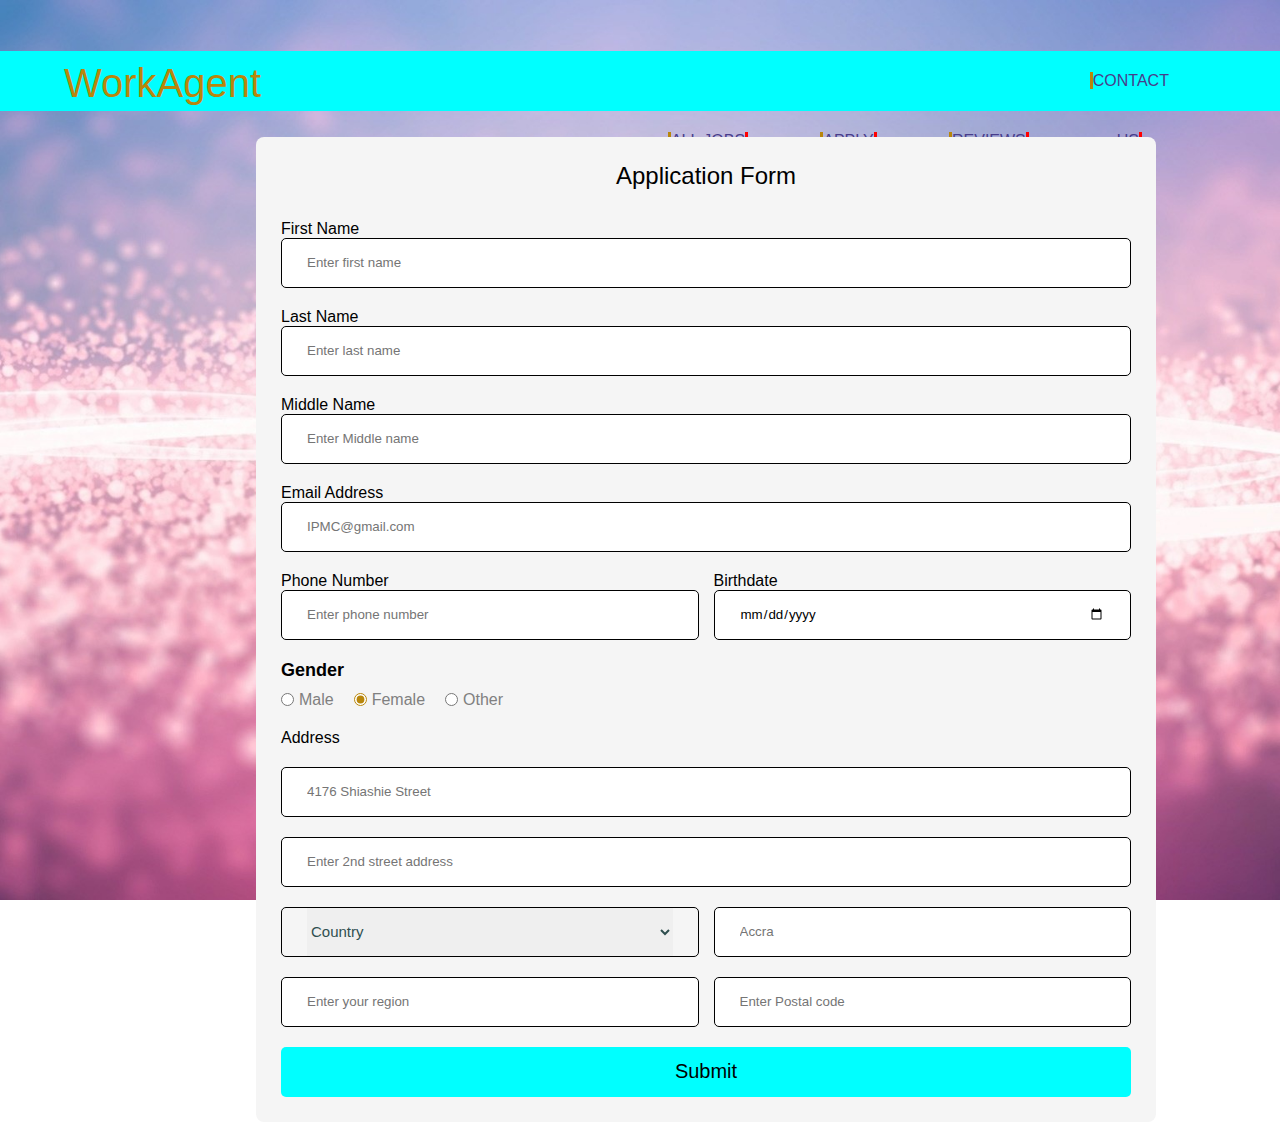
<file: apply.html>
<!DOCTYPE html>
<html lang="en">
<head>
    <meta charset="UTF-8">
    <meta http-equiv="X-UA-Compatible"      content="IE=edge">
    <meta name="viewport"                   content="width=device-width, initial-scale=1.0">
    <meta name="author"                     content="Dzifa Matrevi Adzoa">
    <meta name="keywords"                   content="Website + Work + Search">
    <meta name="description"                content="Website that finds work">

    <!---Linking External Css File-->
    <link rel="stylesheet" href="./Css/style2.css" type="text/css">

    <!--Linking Font Awesome css files-->
    <link href="Fonts/css/all.css" rel="stylesheet"  type="text/css">

     <!--Linking webpage icon-->
     <link href="Images/Work icon.jpg" rel="icon">
    
    <title>WorkAgent</title>
</head>
<body>

    <!--Creating a Navigation Bar-->
<nav>
    <div class="logo">
        <span>WorkAgent</span>
    </div>

    <ul>
        <li><a href="index.html">ALL JOBS</a></li>
        <li id="active"><a href="apply.html">APPLY</a></li>
        <li><a href="reviews.html">REVIEWS</a></li>
        <li><a href="contactus.html">CONTACT US</a></li>
    </ul>
</nav>

<section class="container">
     <header>Application Form</header>
     <form action="#" class="form">
        <div class="input-box">
            <label>First Name</label>
            <input type="text" placeholder="Enter first name" required>
        </div>

        <div class="input-box">
            <label>Last Name</label>
            <input type="text" placeholder="Enter last name" required>
        </div>

        <div class="input-box">
            <label>Middle Name</label>
            <input type="text" placeholder="Enter Middle name" required>
        </div>

        <div class="input-box">
            <label>Email Address</label>
            <input type="text" placeholder="IPMC@gmail.com" required>
        </div>

        <div class="column">
        <div class="input-box">
            <label>Phone Number</label>
            <input type="number" placeholder="Enter phone number" required>
        </div>


        <div class="input-box">
            <label>Birthdate</label>
            <input type="date" placeholder="Enter Birthdate" required>
        </div>
    </div>

    <div class="gender-box">
        <h3>Gender</h3>
        <div class="gender-option">
           <div class="gender">
              <input type="radio" id="check" name="gender">
              <label for="check">Male</label>
           </div>

           <div class="gender">
            <input type="radio" id="check-female" name="gender" checked>
            <label for="check-female">Female</label>
         </div>

         <div class="gender">
            <input type="radio" id="check-other" name="gender">
            <label for="check-other">Other</label>
         </div>
        </div>
    </div>

    <div class="input-box address">
        <label>Address</label>
        <input type="text" placeholder="4176 Shiashie Street" required>
        <input type="text" placeholder="Enter 2nd street address" required>
        <div class="column">
            <div class="select-box">
                <select>
                    <option hidden>Country</option>
                    <option>Armenia</option>
                    <option>Belgium</option>
                    <option>China</option>
                    <option>Denmark</option>
                    <option>Egypt</option>
                    <option>Ghana</option>
                    <option>Holland</option>
                    <option>India</option>
                    <option>Japan</option>
                    <option>Kenya</option>
                    <option>Lebanon</option>
                    <option>Malaysia</option>
                    <option>New Zealand</option>
                    <option>Oman</option>
                    <option>Poland</option>
                    <option>Qatar</option>
                    <option>Russia</option>
                    <option>Switzerland</option>
                    <option>Tanzania</option>
                    <option>Uganda</option>
                    <option>Venezuela</option>
                    <option>Wales</option>
                    <option>Yemen</option>
                    <option>Zambia</option>
                </select>
            </div>
            <input type="text" placeholder="Accra" required>
        </div>
        
        <div class="column">
            <input type="text" placeholder="Enter your region" required>
            <input type="number" placeholder="Enter Postal code" required>
        </div>
    </div>

    <button>Submit</button>

     </form>
</section>
    
</body>
</html>
</file>
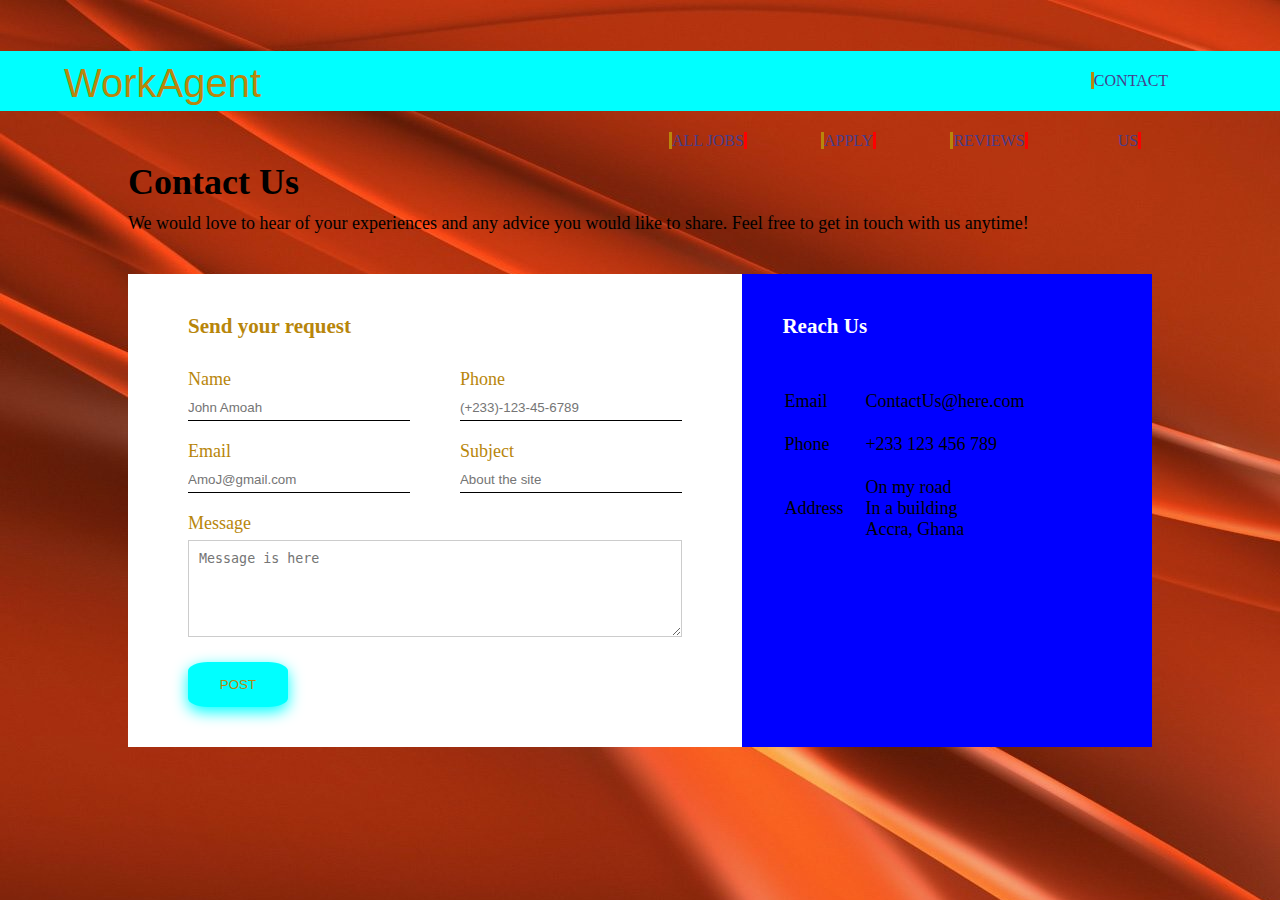
<file: contactus.html>
<!DOCTYPE html>
<html lang="en">
<head>
    <meta charset="UTF-8">
    <meta http-equiv="X-UA-Compatible"      content="IE=edge">
    <meta name="viewport"                   content="width=device-width, initial-scale=1.0">
    <meta name="author"                     content="Dzifa Matrevi Adzoa">
    <meta name="keywords"                   content="Website + Work + Search">
    <meta name="description"                content="Website that finds work">

    <!---Linking External Css File-->
    <link rel="stylesheet" href="../Css/style4.css" type="text/css">

    <!--Linking Font Awesome css files-->
    <link href="Fonts/css/all.css" rel="stylesheet"  type="text/css">

     <!--Linking webpage icon-->
     <link href="Images/Work icon.jpg" rel="icon">
    
    <title>WorkAgent</title>
</head>
<body>

    <!--Creating a Navigation Bar-->
<nav>
    <div class="logo">
        <span>WorkAgent</span>
    </div>

    <ul>
        <li><a href="index.html">ALL JOBS</a></li>
        <li><a href="apply.html">APPLY</a></li>
        <li><a href="reviews.html">REVIEWS</a></li>
        <li id="active"><a href="contactus.html">CONTACT US</a></li>
    </ul>
</nav>

<div class="container">
    <h1>Contact Us</h1>
    <p>We would love to hear of your experiences and any advice you would like to share.
        Feel free to get in touch with us anytime! </p>

        <div class="contact-box">
        <div class="contact-left">
            <h3>Send your request</h3>
            
            <form>
                <div class="input-row">
                    <div class="input-group">
                        <label>Name</label>
                        <input type="text" placeholder="John Amoah">
                    </div>

                    <div class="input-group">
                        <label>Phone</label>
                        <input type="tel" placeholder="(+233)-123-45-6789">
                    </div>
                </div>

                <div class="input-row">
                    <div class="input-group">
                        <label>Email</label>
                        <input type="email" placeholder="AmoJ@gmail.com">
                    </div>

                    <div class="input-group">
                        <label>Subject</label>
                        <input type="text" placeholder="About the site">
                    </div>
                </div>

                <label>Message</label>
                <textarea rows="5" placeholder="Message is here"></textarea>

                <button type="submit">POST</button>

            </form>
        </div>

        <div class="contact-right">
            <h3>Reach Us</h3>
            <table>
                <tr>
                    <td>Email</td>
                    <td>ContactUs@here.com</td>
                </tr>

                <tr>
                    <td>Phone</td>
                    <td>+233 123 456 789</td>
                </tr>

                <tr>
                    <td>Address</td>
                    <td>On my road<br>
                        In a building<br>
                        Accra, Ghana</td>
                </tr>
                </tr>
            </table>
        </div>
    </div>
</div>

    
</body>
</html>
</file>
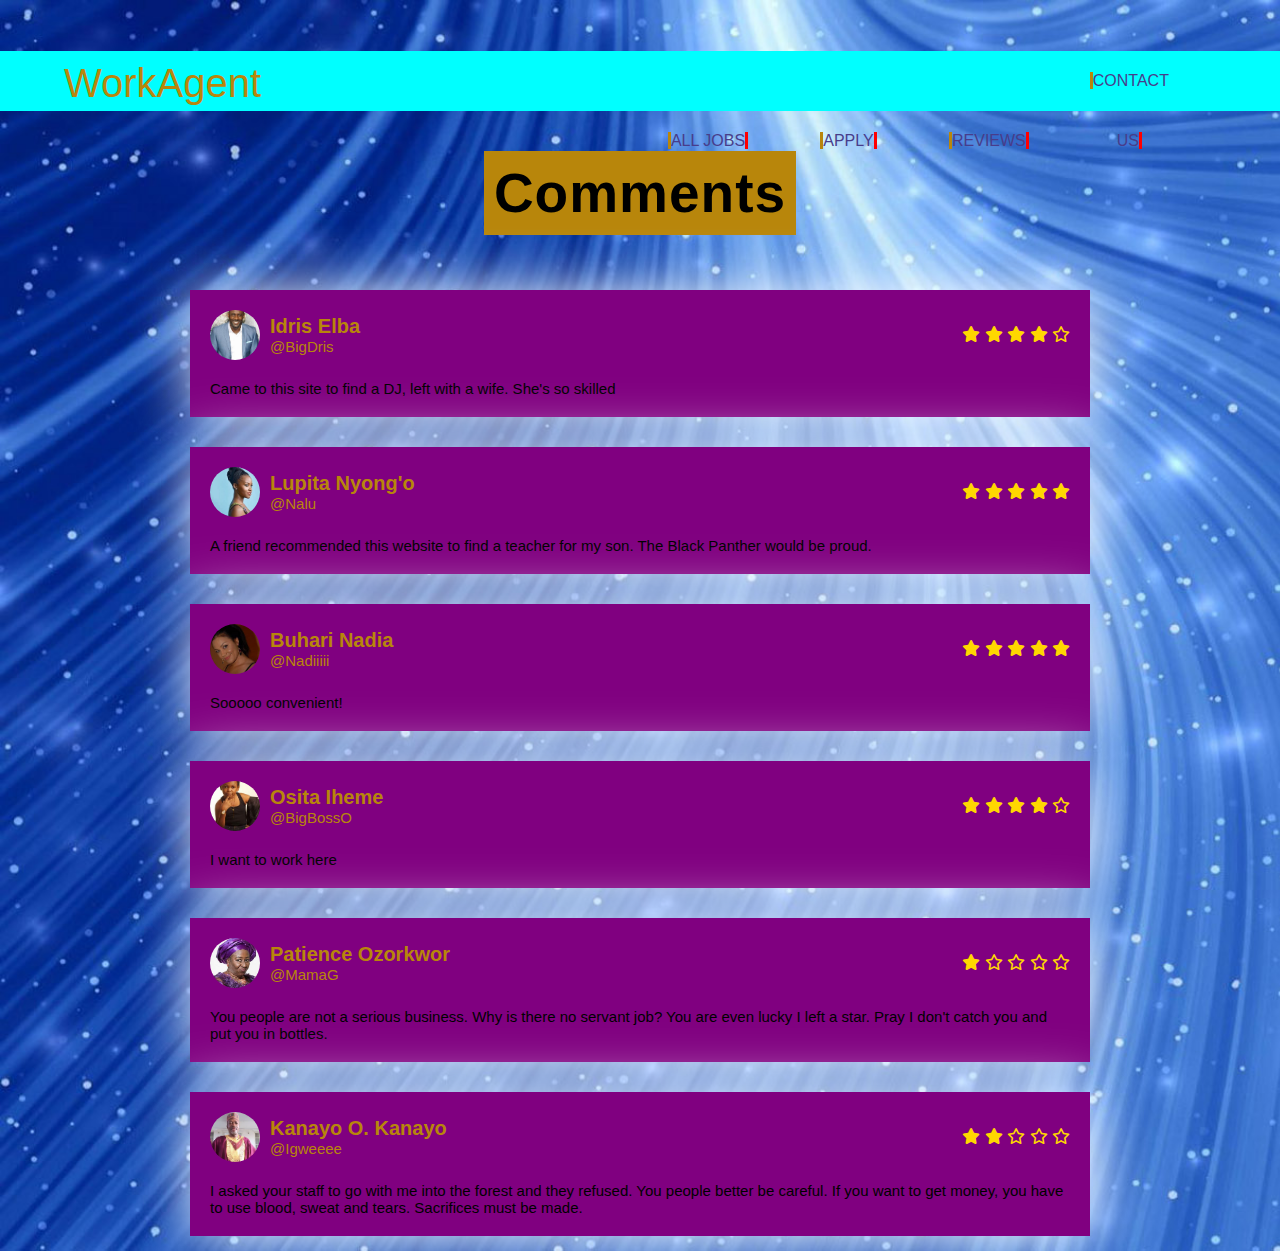
<file: reviews.html>
<!DOCTYPE html>
<html lang="en">
<head>
    <meta charset="UTF-8">
    <meta http-equiv="X-UA-Compatible"      content="IE=edge">
    <meta name="viewport"                   content="width=device-width, initial-scale=1.0">
    <meta name="author"                     content="Dzifa Matrevi Adzoa">
    <meta name="keywords"                   content="Website + Work + Search">
    <meta name="description"                content="Website that finds work">

    <!---Linking External Css File-->
    <link rel="stylesheet" href="./Css/style3.css" type="text/css">

    <!--Linking Font Awesome css files-->
    <link href="Fonts/css/all.css" rel="stylesheet"  type="text/css">

     <!--Linking webpage icon-->
     <link href="Images/Work icon.jpg" rel="icon">
    
    <title>WorkAgent</title>
</head>
<body>

    <!--Creating a Navigation Bar-->
<nav>
    <div class="logo">
        <span>WorkAgent</span>
    </div>

    <ul>
        <li><a href="index.html">ALL JOBS</a></li>
        <li><a href="apply.html">APPLY</a></li>
        <li id="active"><a href="reviews.html">REVIEWS</a></li>
        <li><a href="contactus.html">CONTACT US</a></li>
    </ul>
</nav>

<!--Reviews-->
<section id="Reviews">
    <!--Heading-->
    <div class="reviews-heading">
    <h1>Comments</h1>
    </div>

    <!--Reviews box container-->
    <div class="review-box-container">


        <!--Box 1-->
        <div class="review-box">
            <!--Top-->
            <div class="box-top">
                <!--profile-->
                <div class="profile">
                    <!--images-->
                    <div class="profile-img">
                        <img src="./Images/Idris.jpg">
                    </div>

                    <!--name and username-->
                    <div class="name-user">
                        <strong>Idris Elba</strong>
                        <span>@BigDris</span>
                    </div>
                </div>

                <!--reviews-->
                <div class="reviews">
                <i class="fas fa-star"></i>
                <i class="fas fa-star"></i>
                <i class="fas fa-star"></i>
                <i class="fas fa-star"></i>
                <!--to get an empty star-->
                <i class="far fa-star"></i>
                </div>
            </div>

            <!--comments-->
            <div class="client-comment">
                <p>Came to this site to find a DJ, left with a wife. She's so skilled</p>
            </div>
        </div>



        <!--Box 2-->
        <div class="review-box">
            <!--Top-->
            <div class="box-top">
                <!--profile-->
                <div class="profile">
                    <!--images-->
                    <div class="profile-img">
                        <img src="./Images/Lupita.jpg">
                    </div>

                    <!--name and username-->
                    <div class="name-user">
                        <strong>Lupita Nyong'o</strong>
                        <span>@Nalu</span>
                    </div>
                </div>

                <!--reviews-->
                <div class="reviews">
                <i class="fas fa-star"></i>
                <i class="fas fa-star"></i>
                <i class="fas fa-star"></i>
                <i class="fas fa-star"></i>
                <i class="fas fa-star"></i>
                </div>
            </div>

            <!--comments-->
            <div class="client-comment">
                <p>A friend recommended this website to find a teacher for my son.
                    The Black Panther would be proud.
                </p>
            </div>
        </div>


        <!--Box 3-->
        <div class="review-box">
            <!--Top-->
            <div class="box-top">
                <!--profile-->
                <div class="profile">
                    <!--images-->
                    <div class="profile-img">
                        <img src="./Images/Nadia.jpg">
                    </div>

                    <!--name and username-->
                    <div class="name-user">
                        <strong>Buhari Nadia</strong>
                        <span>@Nadiiiii</span>
                    </div>
                </div>

                <!--reviews-->
                <div class="reviews">
                <i class="fas fa-star"></i>
                <i class="fas fa-star"></i>
                <i class="fas fa-star"></i>
                <i class="fas fa-star"></i>
                <i class="fas fa-star"></i>
                </div>
            </div>

            <!--comments-->
            <div class="client-comment">
                <p>Sooooo convenient!</p>
            </div>
        </div>



        <!--Box 4-->
        <div class="review-box">
            <!--Top-->
            <div class="box-top">
                <!--profile-->
                <div class="profile">
                    <!--images-->
                    <div class="profile-img">
                        <img src="./Images/Osita.jpg">
                    </div>

                    <!--name and username-->
                    <div class="name-user">
                        <strong>Osita Iheme</strong>
                        <span>@BigBossO</span>
                    </div>
                </div>

                <!--reviews-->
                <div class="reviews">
                <i class="fas fa-star"></i>
                <i class="fas fa-star"></i>
                <i class="fas fa-star"></i>
                <i class="fas fa-star"></i>
                <i class="far fa-star"></i>
                </div>
            </div>

            <!--comments-->
            <div class="client-comment">
                <p>I want to work here</p>
            </div>
        </div>

        <!--Box 5-->
        <div class="review-box">
            <!--Top-->
            <div class="box-top">
                <!--profile-->
                <div class="profile">
                    <!--images-->
                    <div class="profile-img">
                        <img src="./Images/Patience.jpg">
                    </div>

                    <!--name and username-->
                    <div class="name-user">
                        <strong>Patience Ozorkwor</strong>
                        <span>@MamaG</span>
                    </div>
                </div>

                <!--reviews-->
                <div class="reviews">
                <i class="fas fa-star"></i>
                <i class="far fa-star"></i>
                <i class="far fa-star"></i>
                <i class="far fa-star"></i>
                <i class="far fa-star"></i>
                </div>
            </div>

            <!--comments-->
            <div class="client-comment">
                <p>You people are not a serious business. Why is there no servant job? You are even lucky I left a star.
                    Pray I don't catch you and put you in bottles.
                </p>
            </div>
        </div>

        <!--Box 1-->
        <div class="review-box">
            <!--Top-->
            <div class="box-top">
                <!--profile-->
                <div class="profile">
                    <!--images-->
                    <div class="profile-img">
                        <img src="./Images/Kanayo.jpg">
                    </div>

                    <!--name and username-->
                    <div class="name-user">
                        <strong>Kanayo O. Kanayo</strong>
                        <span>@Igweeee</span>
                    </div>
                </div>

                <!--reviews-->
                <div class="reviews">
                <i class="fas fa-star"></i>
                <i class="fas fa-star"></i>
                <i class="far fa-star"></i>
                <i class="far fa-star"></i>
                <i class="far fa-star"></i>
                </div>
            </div>

            <!--comments-->
            <div class="client-comment">
                <p>I asked your staff to go with me into the forest and they refused. You people better be careful.
                    If you want to get money, you have to use blood, sweat and tears. Sacrifices must be made.
                </p>
            </div>
        </div>
    </div>

</section>
    
</body>
</html>
</file>
<file: Css/style2.css>
*{
    padding: 0;
    margin: 0;
    box-sizing: border-box;
    font-family: sans-serif;
}

.logo{
    width: 100%;
    height: 100px;
    cursor: pointer;
}

.logo span{
    font-size: 40px;
    font-family: sans-serif;
    color: darkgoldenrod;
    margin-left: 5%;
    line-height: 65px;
}

nav{
    height: 60px;
    margin-top: 4%;
    background-color: aqua;
}

nav ul{
    width: 50%;
    height: inherit;
    margin-left: 50%;
    margin-top: -100px;
}

nav ul li{
    list-style: none;
    display: inline-block;
    text-align: center;
    width: 15%;
    margin-left: 10%;
    margin: 0 20px;
    position: relative;
}

nav ul li a{
    text-decoration: none;
    color: darkslateblue;
    font-size: 16px;
    height: 60px;
    line-height: 60px;
    border-left: 3px solid darkgoldenrod;
    border-right: 3px solid red;
    transition: 0.2s ease-in;
    cursor: pointer;
}

nav ul li a:hover{
    color: red;
}

nav ul li:hover::after{
    width: 60%
}

nav ul li.active a{
    color: red;
}

body{
    background: url(../Images/backgoundpink.jpg);
    background-repeat: no-repeat;
    background-size: cover;
    background-position: center;
    background-attachment: fixed;
    align-items: center;
    justify-content: center;
    min-height: 100vh;
} 

.container{
    position: relative;
    max-width: 900px;
    width: 100%;
    background: whitesmoke;
    padding: 25px;
    border-radius: 8px;
    margin-left: 20%;
    margin-top: 2%;
}

.container header{
    font-size: 1.5rem;
    color: black;
    font-weight: 500;
    text-align: center;
}

.container .form{
    margin-top: 30px;
}

.form .input-box{
    width: 100%;
    margin-top: 20px;
}

.input-box label{
    color: black;
}

.form :where(.input-box input, .select-box){
    position: relative;
    height: 50px;
    width: 100%;
    outline: none;
    color: black;
    border: 1px solid black;
    border-radius: 5px;
    padding: 0 25px;
}

.input-box input:focus{
    box-shadow: 1px 1px black;
}

.form .column{
    display: flex;
    column-gap: 15px;
}

.form .gender-box{
    margin-top: 20px;
}

.gender-box h3{
    font-size: 18px;
    margin-bottom: 10px;
}

.form :where(.gender-option, .gender){
    display: flex;
    align-items: center;
    column-gap: 20px;
    flex-wrap: wrap;
}

.form .gender{
    column-gap: 5px;
}

.gender input{
    accent-color: darkgoldenrod;
}

.form :where(.gender input, .gender label) {
    cursor: pointer;
}

.gender label{
    color: gray;
}

.address :where(input, .select-box){
    margin-top: 20px;
    
}

.select-box select{
    height: 100%;
    width: 100%;
    outline: none;
    border: none;
    color: darkslategrey;
    font-size: 15px;
}

.form button{
    height: 50px;
    width: 100%;
    color: black;
    border: none;
    border-radius: 5px;
    margin-top: 20px;
    font-size: 20px;
    font-weight: 20px;
    background-color: aqua;
    cursor: pointer;
    transition: all 0.2s ease;
}

.form button:hover{
    background-color: darkgoldenrod;
}
/* Responsiveness */
@media screen and (max-width: 500px) {
    .form .column {
        flex-wrap: wrap;
    }

    .form :where(.gender-option, .gender){
        row-gap: ;
    }
}
</file>
<file: Css/style4.css>
*{
    padding: 0;
    margin: 0;
}

.logo{
    width: 100%;
    height: 100px;
    cursor: pointer;
}

.logo span{
    font-size: 40px;
    font-family: sans-serif;
    color: darkgoldenrod;
    margin-left: 5%;
    line-height: 65px;
}

nav{
    height: 60px;
    margin-top: 4%;
    background-color: aqua;
}

nav ul{
    width: 50%;
    height: inherit;
    margin-left: 50%;
    margin-top: -100px;
}

nav ul li{
    list-style: none;
    display: inline-block;
    text-align: center;
    width: 15%;
    margin-left: 10%;
    margin: 0 20px;
    position: relative;
}

nav ul li a{
    text-decoration: none;
    color: darkslateblue;
    font-size: 16px;
    height: 60px;
    line-height: 60px;
    border-left: 3px solid darkgoldenrod;
    border-right: 3px solid red;
    transition: 0.4s ease-in-out;
}

nav ul li a:hover{
    color: red;
}

nav ul li:hover::after{
    width: 60%
}

nav ul li.active a{
    color: red;
}

body{
    background-image: url(../Images/backgroundc.jpg);
    font-size: 18px;
}

.container{
    width: 80%;
    margin: 50px auto;
}

.contact-box{
    background: white;
    display: flex;
}

.contact-left{
    flex-basis: 60%;
    padding: 40px 60px;
}

.contact-right{
    flex-basis: 40%;
    padding: 40px;
    color: black;
    background: blue;
}

h1{
    margin-bottom: 10px;
}

.container p{
    margin-bottom: 40px;
}

.input-row{
    display: flex;
    justify-content: space-between;
    margin-bottom: 20px;
}

.input-row .input-group{
    flex-basis: 45%;
}

input{
    width: 100%;
    border: none;
    border-bottom: 1px solid black;
    outline: none;
    padding-bottom: 5px;
}

textarea{
    width: 100%;
    border: 1px solid #ccc;
    outline: none;
    padding: 10px;
    box-sizing: border-box;
}

label{
    margin-bottom: 6px;
    display: block;
    color: darkgoldenrod;
}

button{
    background: aqua;
    width: 100px;
    border: none;
    outline: none;
    color: darkgoldenrod;
    height: 45px;
    border-radius: 20%;
    margin-top: 20px;
    box-shadow: 0px 5px 15px 0px aqua;
}

.contact-left h3{
    color: darkgoldenrod;
    font-weight: 600px;
    margin-bottom: 30px;
}

.contact-right h3{
    font-weight: 600px;
    margin-bottom: 30px;
    color: white;
}

tr td:first-child{
    padding-right: 20px;
}

tr td{
    padding-top: 20px;
}
</file>
<file: Css/style3.css>
*{
    padding: 0;
    margin: 0;
    font-family: sans-serif;
    box-sizing: border-box;
}

.logo{
    width: 100%;
    height: 100px;
    cursor: pointer;
}

.logo span{
    font-size: 40px;
    font-family: sans-serif;
    color: darkgoldenrod;
    margin-left: 5%;
    line-height: 65px;
}

nav{
    height: 60px;
    margin-top: 4%;
    background-color: aqua;
}

nav ul{
    width: 50%;
    height: inherit;
    margin-left: 50%;
    margin-top: -100px;
}

nav ul li{
    list-style: none;
    display: inline-block;
    text-align: center;
    width: 15%;
    margin-left: 10%;
    margin: 0 20px;
    position: relative;
}

nav ul li a{
    text-decoration: none;
    color: darkslateblue;
    font-size: 16px;
    height: 60px;
    line-height: 60px;
    border-left: 3px solid darkgoldenrod;
    border-right: 3px solid red;
    transition: 0.4s ease-in-out;
}

nav ul li a:hover{
    color: red;
}

nav ul li:hover::after{
    width: 60%
}

nav ul li.active a{
    color: red;
}

.content{
    width: 100%;
    position: absolute;
    top: 12%;
    text-align: center;
    color: darkgoldenrod;
}

.content h1{
    font-size: 70px;
    margin-top: 80px;
}

.content p{
    margin: 20px auto;
    font-weight: 100;
    line-height: 25px;
}

body{
    background: url(../Images/Whisp\ blue.jpg);
    background-repeat: no-repeat;
    background-size: cover;
}

#Reviews{
    display: flex;
    justify-content: center;
    align-items: center;
    flex-direction: column;
    width: 100%;
}

.reviews-heading{
    letter-spacing: 1px;
    margin: 30px;
    padding: 10px 20px;
    display: flex;
    flex-direction: column;
    justify-content: center;
    align-items: center;
}

.reviews-heading h1{
    font-size: 55px;
    background-color: darkgoldenrod;
    color: black;
    padding: 10px;
}

.review-box-container{
    display: flex;
    justify-content: center;
    align-items: center;
    flex-wrap: wrap;
    width: 100%;
}

.review-box{
    width: 900px;
    box-shadow: 2px 2px 60px white;
    background-color: purple;
    padding: 20px;
    margin: 15px;
    cursor: pointer;
}

.profile-img{
    width: 50px;
    height: 50px;
    border-radius: 50%;
    overflow: hidden;
    margin-right: 10px;
}

.profile-img img{
    width: 100%;
    height: 100%;
    object-fit: cover;
    object-position: center;
}

.profile{
    display: flex;
    align-items: center;
}

.name-user{
    display: flex;
    flex-direction: column;
}

.name-user strong{
    color: darkgoldenrod;
    font-size: 20px;
}

.name-user span{
    color: darkgoldenrod;
    font-size: 15px;
}

.reviews{
    color: gold;
}

.box-top{
    display: flex;
    justify-content: space-between;
    align-items: center;
    margin-bottom: 20px;
}

.client-comment p{
    font-size: 15px;
    color: black;
}

.review-box:hover{
    transform: translateY(-10px);
    transition: all ease 0.3s;
}

@media(max-width:1060px){
    .review-box{
        width: 45%;
        padding: 10px;
    }
}
@media(max-width:790px){
    .review-box{
        width: 100%;
    }
    .review-heading h1{
        font-size: 15px;
    }
}
</file>
